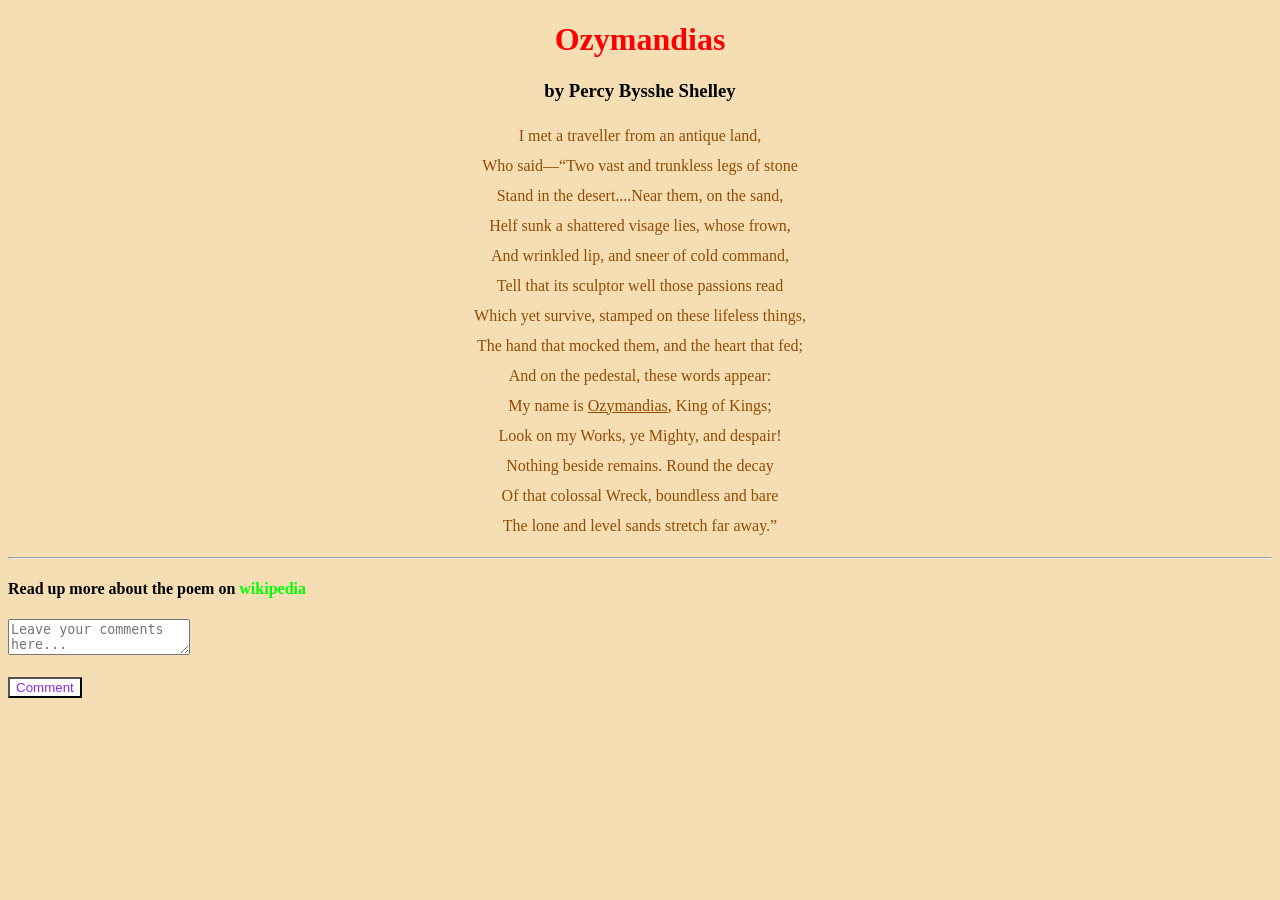
<file: 01-Basics/Assignment/index.html>
<!DOCTYPE html>
<html lang="en">
    <head>
        <meta charset="UTF-8">
        <meta name="viewport" content="width=device-width, initial-scale=1.0">
        <title>part 1 Assignment</title>
        <link rel="stylesheet" href="style.css">
    </head>
    <body style="background-color: wheat;">
        <!--PoemName-->
        <h1>Ozymandias</h1>
        <!--Poet'sName-->
        <h3>by Percy Bysshe Shelley</h3>
        <!--Poem-->
        <p>
            I met a traveller from an antique land,<br>
            Who said—“Two vast and trunkless legs of stone <br>
            Stand in the desert....Near them, on the sand,<br/>
            Helf sunk a shattered visage lies, whose frown,<br/>
            And wrinkled lip, and sneer of cold command,<br/>
            Tell that its sculptor well those passions read<br/>
            Which yet survive, stamped on these lifeless things,<br/>
            The hand that mocked them, and the heart that fed;<br/>
            And on the pedestal, these words appear:<br/>
            My name is <span>Ozymandias</span>, King of Kings;<br/>
            Look on my Works, ye Mighty, and despair!<br/>
            Nothing beside remains. Round the decay<br/>
            Of that colossal Wreck, boundless and bare<br/>
            The lone and level sands stretch far away.”<br/>
        </p>
        <hr>
        <h4>Read up more about the poem on 
            <a href="https://en.wikipedia.org/wiki/Ozymandias">wikipedia</a>
        </h4>

        <textarea placeholder="Leave your comments here..."></textarea>
        <br><br>
        <button>Comment</button>
    </body>
</html>
</file>
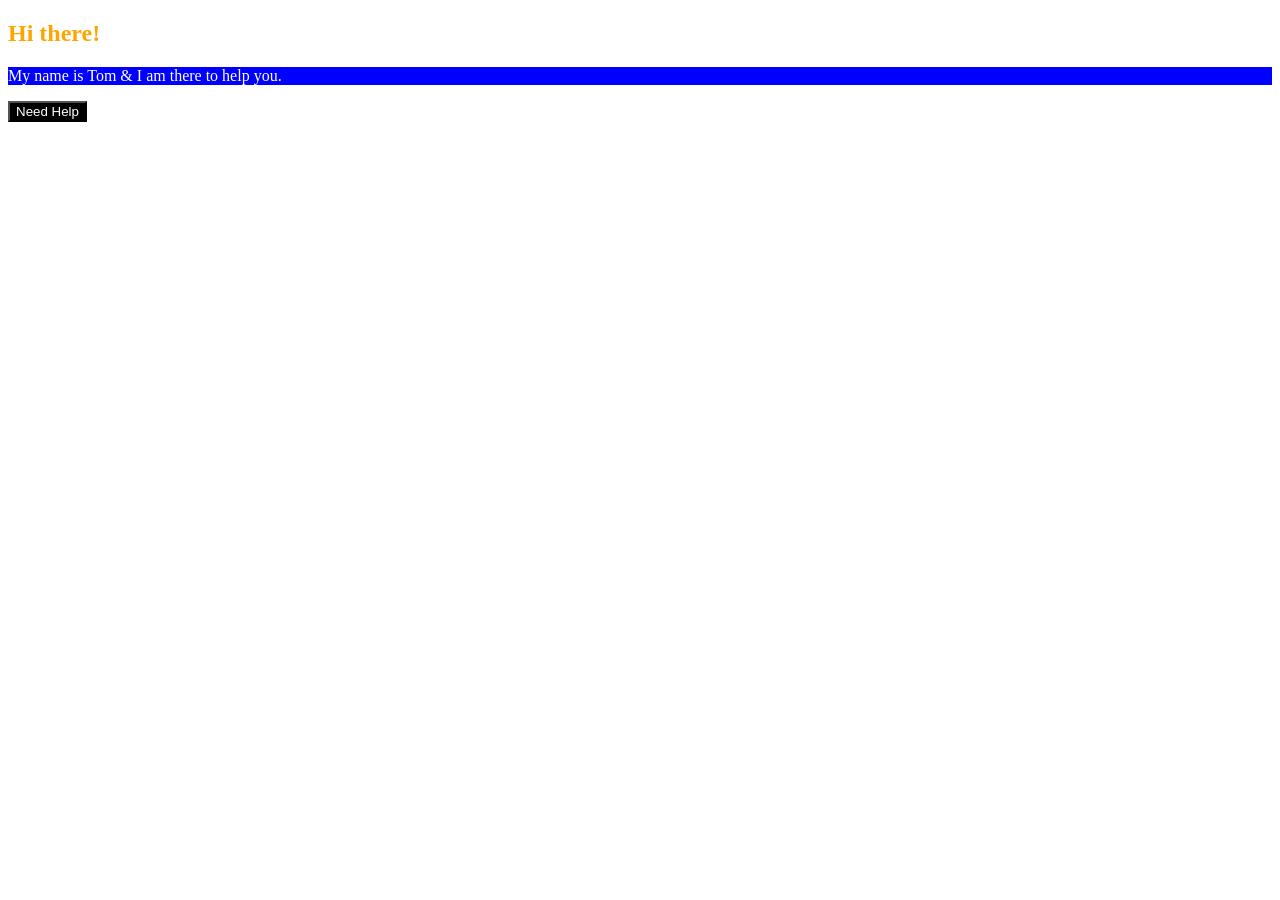
<file: 01-Basics/Part-1/index.html>
<!DOCTYPE html>
<html lang="en">
    <head>
        <meta charset="UTF-8">
        <meta name="viewport" content="width=device-width, initial-scale=1.0">
        <title>CSS Chapter 1</title>

        <!-- Internal style  -->
        <!-- <style>
            h1{
                color: rgb(3, 52, 200);
                background-color: #e99090;
            }
        </style> -->

        <link rel="stylesheet" href="style.css">
    </head>
    <body>

        <!-- Inline Style  -->
        <!-- <h1 style="color: red;">CSS Styling</h1> 
        <p  style="background-color: rgb(120, 77, 161); width: 200px;">This is inline styling of css.</p> -->

        <!-- style tag (Internal style)-->

        <!-- <h1>Hello world!</h1>
        <h1>Hello Everyone!</h1>
        <h1>Hello Friends!</h1> -->

        <h2>Hi there!</h2>
        <p>My name is Tom & I am there to help you.</p>
        <button>Need Help</button>
    </body>
</html>
</file>
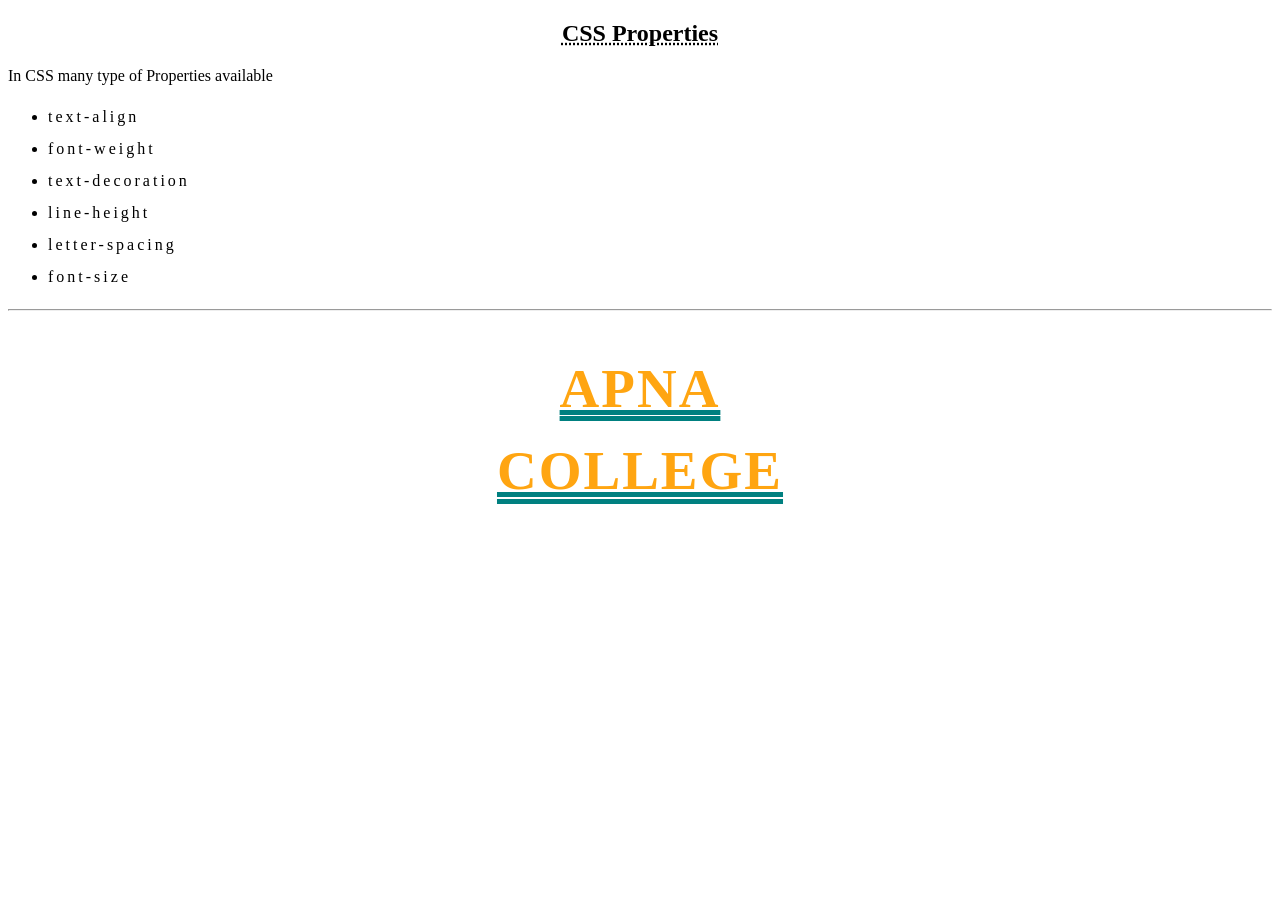
<file: 01-Basics/Part-2/index.html>
<!DOCTYPE html>
<html lang="en">
    <head>
        <meta charset="UTF-8">
        <meta name="viewport" content="width=device-width, initial-scale=1.0">
        <title>CSS Chapter 2</title>
        <link rel="stylesheet" href="style.css">
    </head>
    <body>
        <h2>CSS Properties</h2>
        <p>In CSS many type of Properties available </p>
        <ul>
            <li>text-align</li>
            <li>font-weight</li>
            <li>text-decoration</li>
            <li>line-height</li>
            <li>letter-spacing</li>
            <li>font-size</li>
        </ul>
        <hr>
        <!-- practice Question set 2 -->
        
        <!-- Design Apna College logo -->

        <h1>apna <br> college</h1>
        
    </body>
</html>
</file>
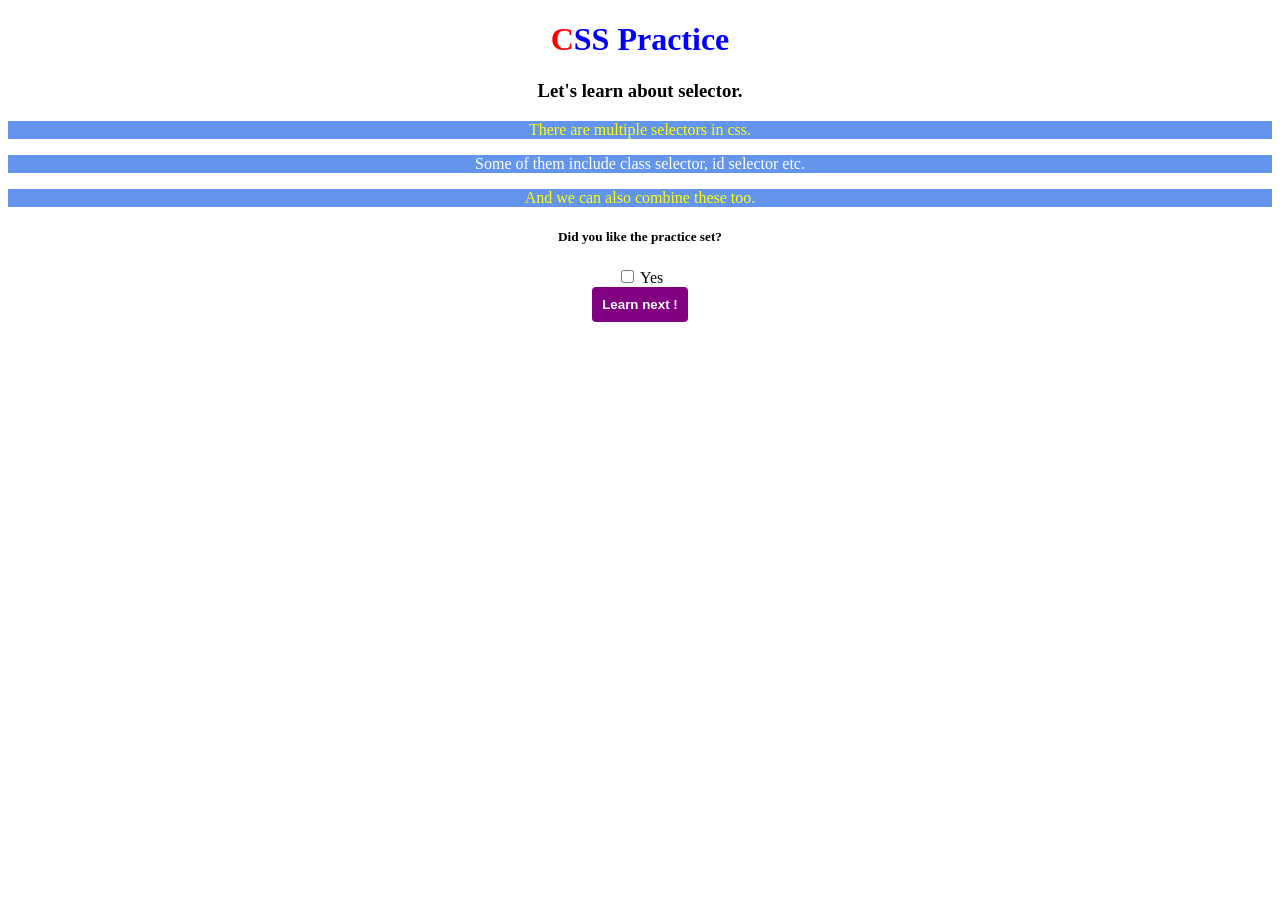
<file: 02-Selectors/Assignment/index.html>
<!DOCTYPE html>
<html lang="en">
  <head>
    <meta charset="UTF-8" />
    <meta http-equiv="X-UA-Compatible" content="IE=edge" />
    <meta name="viewport" content="width=device-width,initial-scale=1.0" />
    <title>CSS Assignment</title>
    <link rel="stylesheet" href="style.css">
  </head>
  <body>
    <h1 id="mainTopic">CSS Practice</h1>
    <h3>Let's learn about selector.</h3>
     <!--Paragraph1-->
    <p>There are multiple selectors in css.</p>
     <!--Paragraph2-->
    <p>Some of them include class selector, id selector etc.</p>
     <!--Paragraph3-->
    <p>And we can also combine these too.</p>
    <div>
      <h5>Did you like the practice set?</h5>
      <input type="checkbox" id="yes" />
      <label for="yes">Yes</label>
      <br />
      <button>Learn next !</button>
    </div>
  </body>
</html>
</file>
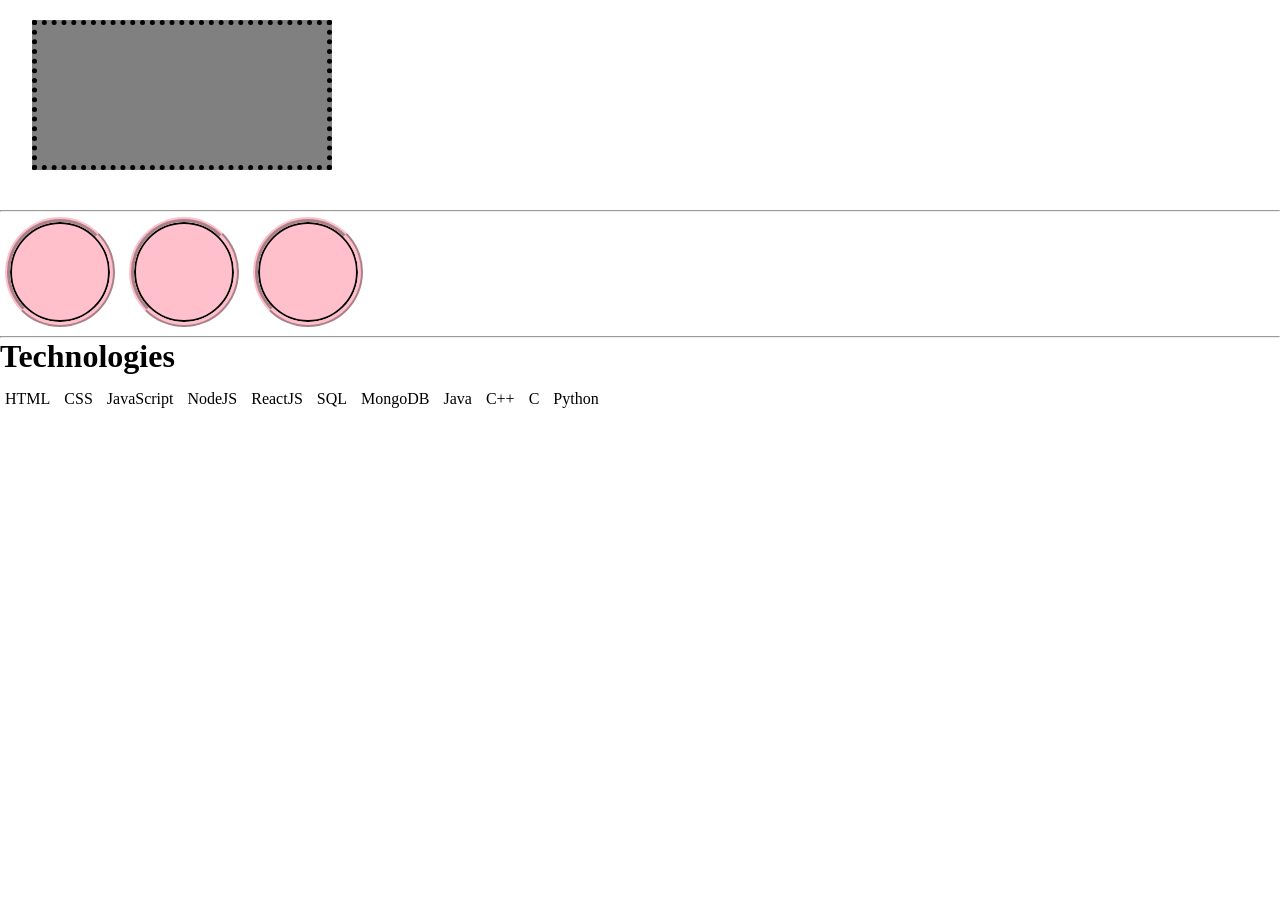
<file: 03-Box-Model/Assignment/index.html>
<!DOCTYPE html>
<html lang="en">
    <head>
        <meta charset="UTF-8">
        <meta name="viewport" content="width=device-width, initial-scale=1.0">
        <title>Display Property</title>
        <link rel="stylesheet" href="style.css">
    </head>
    <body>
        <!-- <div></div>    
        <div></div>    
        <div></div>     -->

        <!-- practice Question part 3 -->
        
        <!-- Q-1 Box -->
        <div class="q1"></div>
        <hr>

        <!-- Q-2 create 3 Div -->
        <div class="q2"></div>
        <div class="q2"></div>
        <div class="q2"></div>
        <hr>

        <!-- Q-3 create list -->
         <h1>Technologies</h1>
        <div>
            <ul>
                <li>HTML</li>
                <li>CSS</li>
                <li>JavaScript</li>
                <li>NodeJS</li>
                <li>ReactJS</li>
                <li>SQL</li>
                <li>MongoDB</li>
                <li>Java</li>
                <li>C++</li>
                <li>C</li>
                <li>Python</li>
            </ul>
        </div>
    </body>
</html>
</file>
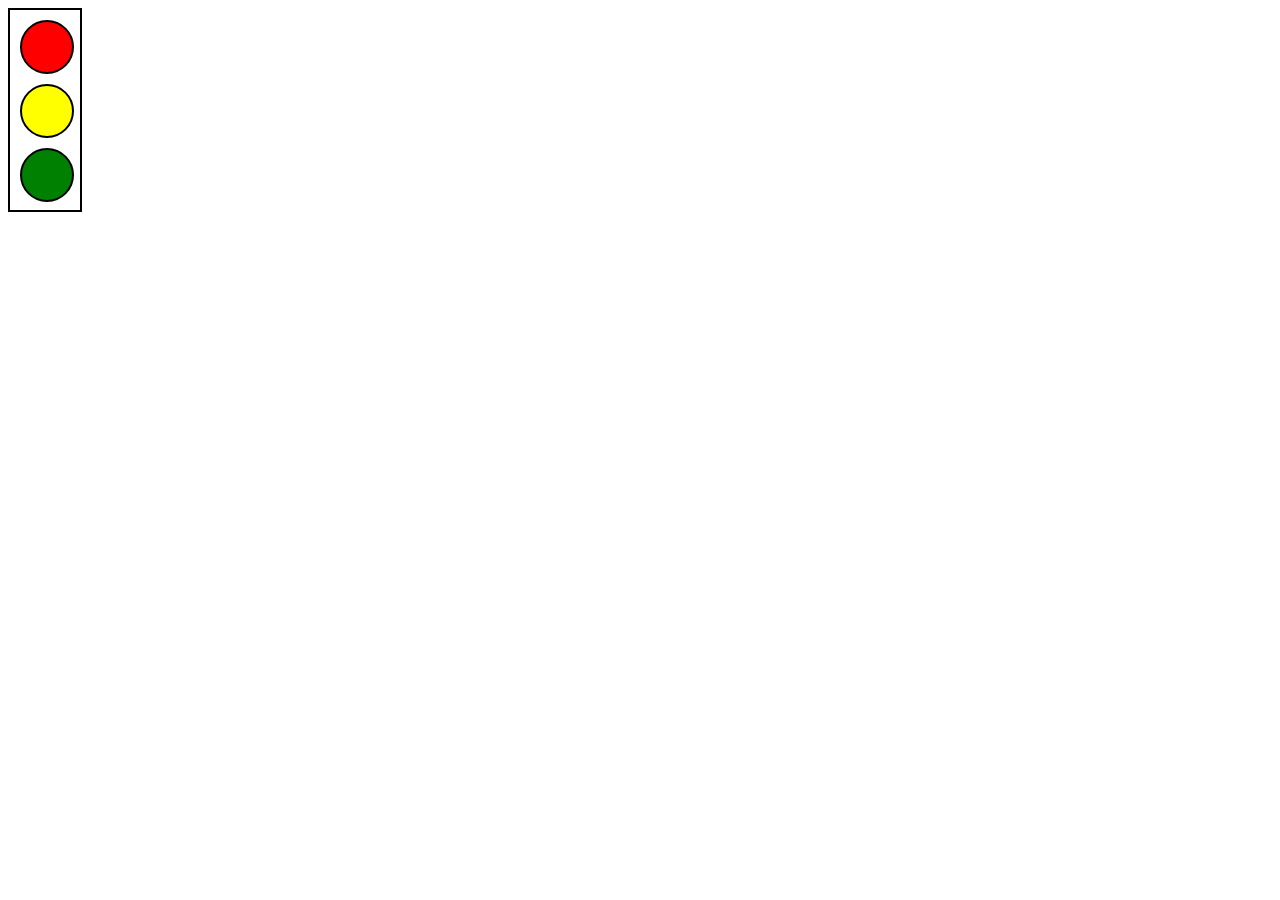
<file: 03-Box-Model/Part-1/index.html>
<!DOCTYPE html>
<html lang="en">
<head>
    <meta charset="UTF-8">
    <meta name="viewport" content="width=device-width, initial-scale=1.0">
    <title>practice set </title>
    <link rel="stylesheet" href="style.css">
</head>
<body>
    <div id="main-div">
        <div class="signal" id="red"></div>
        <div class="signal" id="yel"></div>
        <div class="signal" id="green"></div>
    </div>
</body>
</html>
</file>
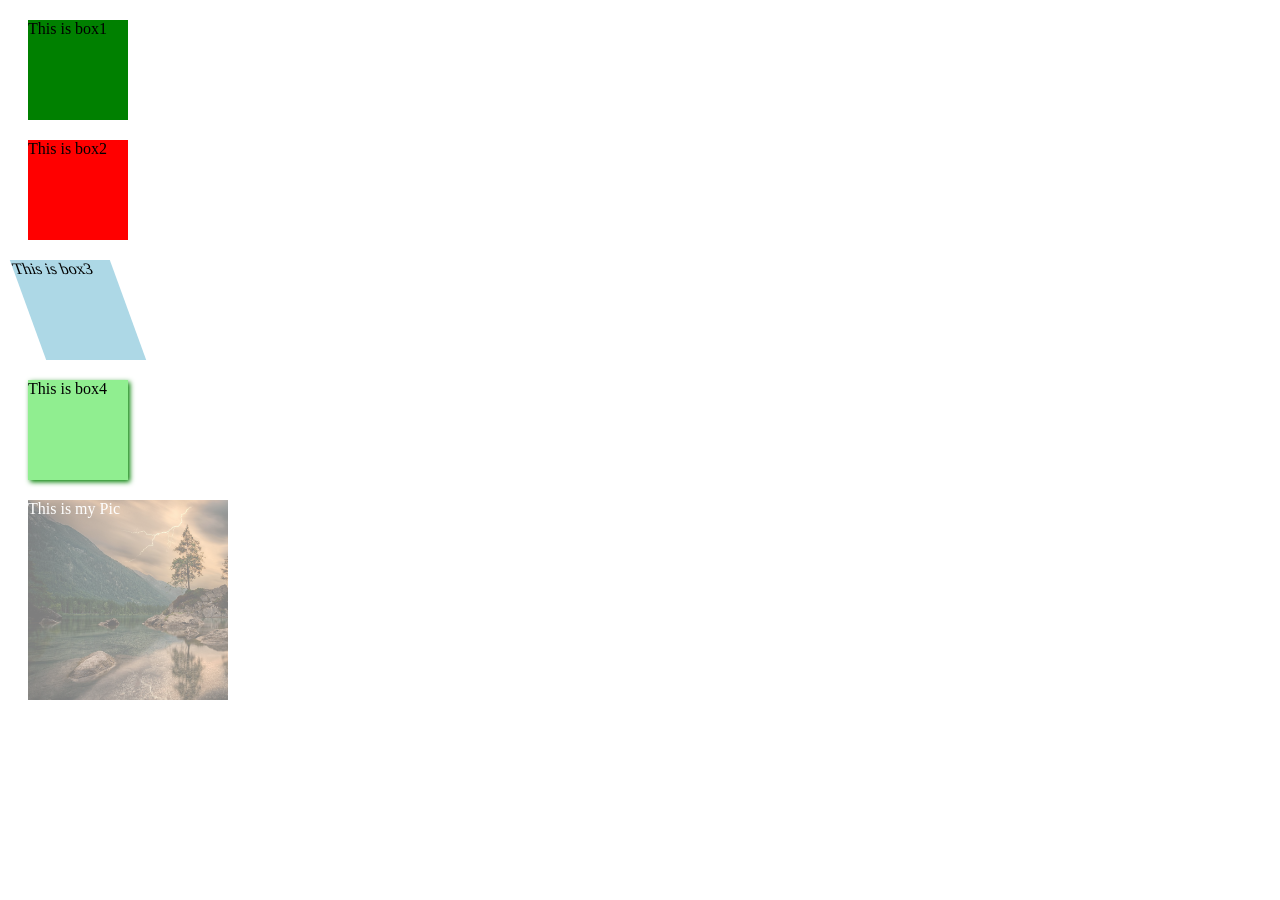
<file: 04-Transition/Assignment/index.html>
<!DOCTYPE html>
<html lang="en">
<head>
    <meta charset="UTF-8">
    <meta name="viewport" content="width=device-width, initial-scale=1.0">
    <title>Assignment 4</title>
    <link rel="stylesheet" href="style.css">
</head>
<body>
     <div id="box1">This is box1</div>
    <div id="box2">This is box2</div>
    <div id="box3">This is box3</div>
    <div id="box4">This is box4</div>
    <div id="myPic">This is my Pic</div>
</body>
</html>
</file>
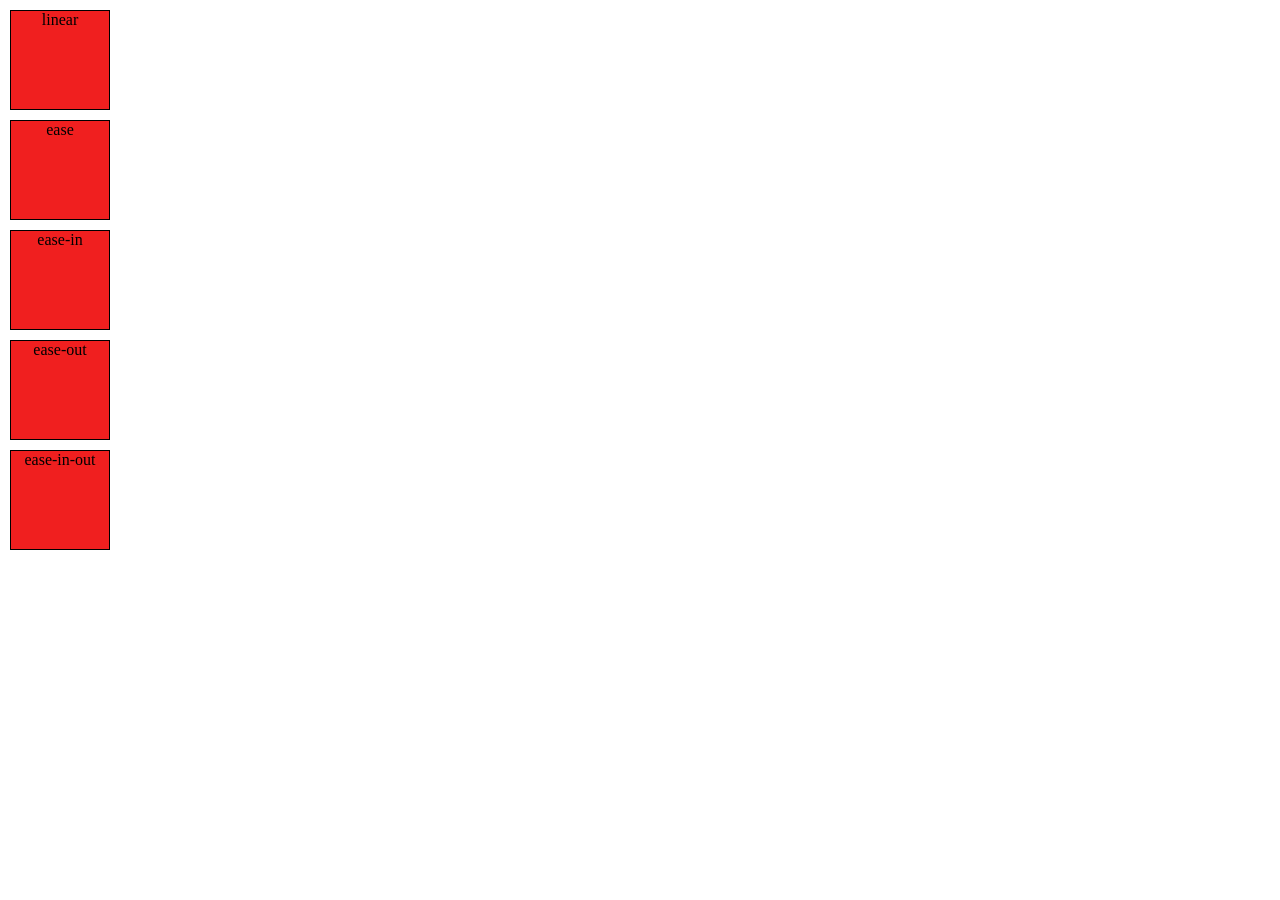
<file: 04-Transition/Part-1/index.html>
<!DOCTYPE html>
<html lang="en">
<head>
    <meta charset="UTF-8">
    <meta name="viewport" content="width=device-width, initial-scale=1.0">
    <title>CSS Property</title>
    <link rel="stylesheet" href="style.css">
</head>
<body>
    <div id="d1">linear</div>
    <div id="d2">ease</div>
    <div id="d3">ease-in</div>
    <div id="d4">ease-out</div>
    <div id="d5">ease-in-out</div>
</body>
</html>
</file>
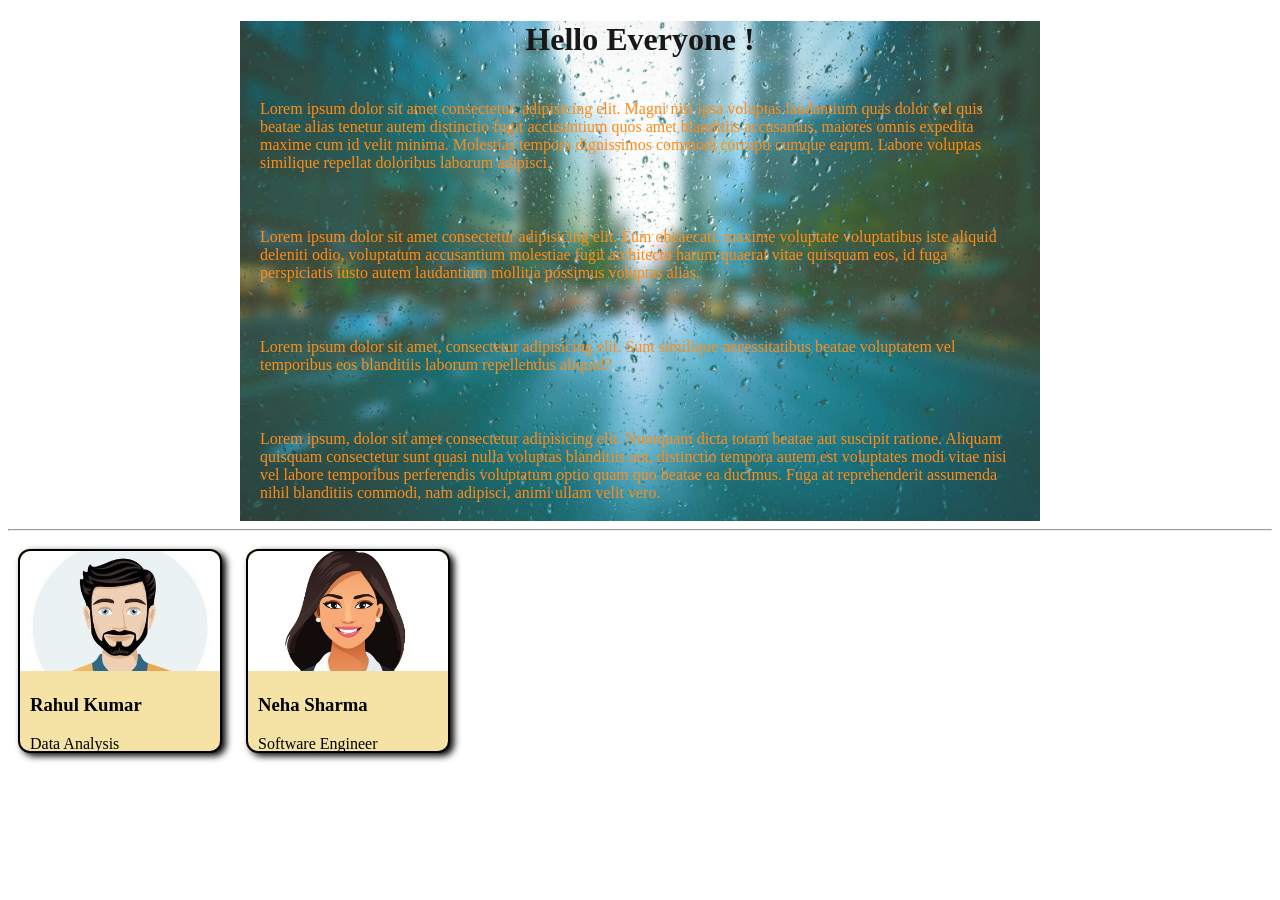
<file: 04-Transition/Part-2/index.html>
<!DOCTYPE html>
<html lang="en">
    <head>
        <meta charset="UTF-8">
        <meta name="viewport" content="width=device-width, initial-scale=1.0">
        <title>CSS Advance Property</title>
        <link rel="stylesheet" href="style.css">
    </head>
    <body>
        <div id="main">
            <h1>Hello Everyone !</h1>
            <p>Lorem ipsum dolor sit amet consectetur, adipisicing elit. Magni nisi ipsa voluptas laudantium quas dolor vel quis beatae alias tenetur autem distinctio fugit accusantium quos amet blanditiis accusamus, maiores omnis expedita maxime cum id velit minima. Molestias tempora dignissimos commodi corrupti cumque earum. Labore voluptas similique repellat doloribus laborum adipisci.</p>
            <p>Lorem ipsum dolor sit amet consectetur adipisicing elit. Eum obcaecati, maxime voluptate voluptatibus iste aliquid deleniti odio, voluptatum accusantium molestiae fugit architecto harum quaerat vitae quisquam eos, id fuga perspiciatis iusto autem laudantium mollitia possimus voluptas alias.</p>
            <p>Lorem ipsum dolor sit amet, consectetur adipisicing elit. Sunt similique necessitatibus beatae voluptatem vel temporibus eos blanditiis laborum repellendus aliquid?</p>
            <p>Lorem ipsum, dolor sit amet consectetur adipisicing elit. Numquam dicta totam beatae aut suscipit ratione. Aliquam quisquam consectetur sunt quasi nulla voluptas blanditiis aut, distinctio tempora autem est voluptates modi vitae nisi vel labore temporibus perferendis voluptatum optio quam quo beatae ea ducimus. Fuga at reprehenderit assumenda nihil blanditiis commodi, nam adipisci, animi ullam velit vero.</p>
        </div>
        <hr>
        <div class="card">
            <img src="man-avtar.jpg" alt="man">
            <div class="disc">
                <h3>Rahul Kumar</h3>
                <p>Data Analysis</p>
            </div>
        </div>
        <div class="card">
            <img src="./women-avtar.jpg" alt="woman">
            <div class="disc">
                <h3>Neha Sharma</h3>
                <p>Software Engineer</p>
            </div>
        </div>
    </body>
</html>
</file>
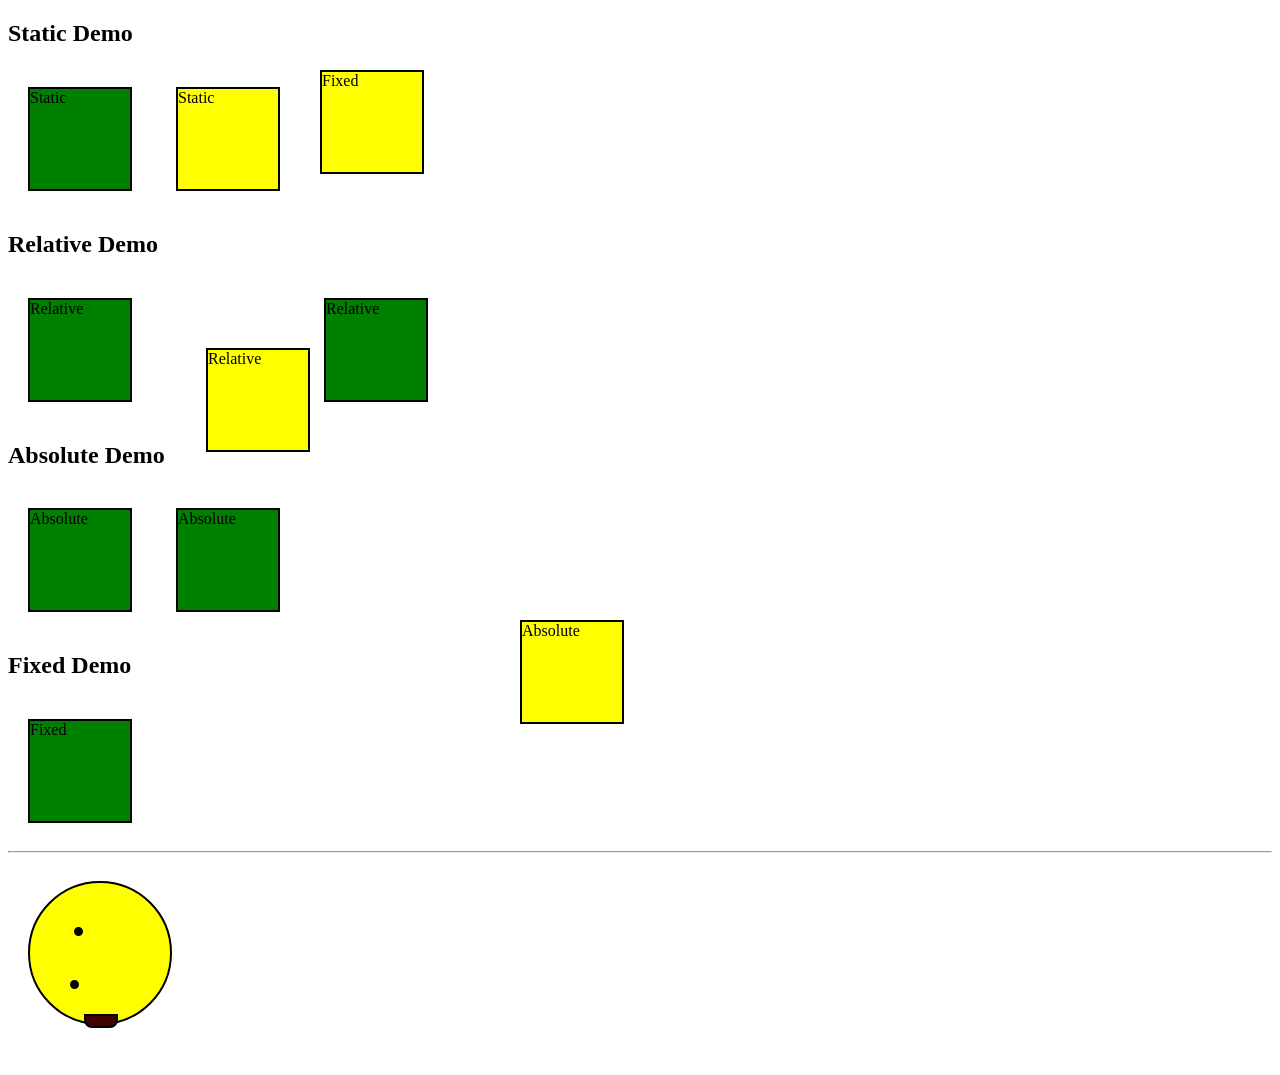
<file: 04-Transition/Part-3/index.html>
<!DOCTYPE html>
<html lang="en">
    <head>
        <meta charset="UTF-8">
        <meta name="viewport" content="width=device-width, initial-scale=1.0">
        <title>Position Property</title>
        <link rel="stylesheet" href="style.css">
    </head>
    <body>  
        <section>
            <h2>Static Demo</h2>
            <div>Static</div>
            <div class="static">Static</div>
        </section>
        <section>
            <h2>Relative Demo</h2>
            <div>Relative</div>
            <div class="relative">Relative</div>
            <div>Relative</div>
        </section>
        <section>
            <h2>Absolute Demo</h2>
            <div>Absolute</div>
            <div class="absolute">Absolute</div>
            <div>Absolute</div>
        </section>
        <section>
            <h2>Fixed Demo</h2>
            <div>Fixed</div>
            <div class="fixed">Fixed</div>
        </section>
        <hr>
        <div id="main">
            <div id="eye1"></div>
            <div id="eye2"></div>
            <div id="mouth"></div>
        </div>
    </body>
</html>
</file>
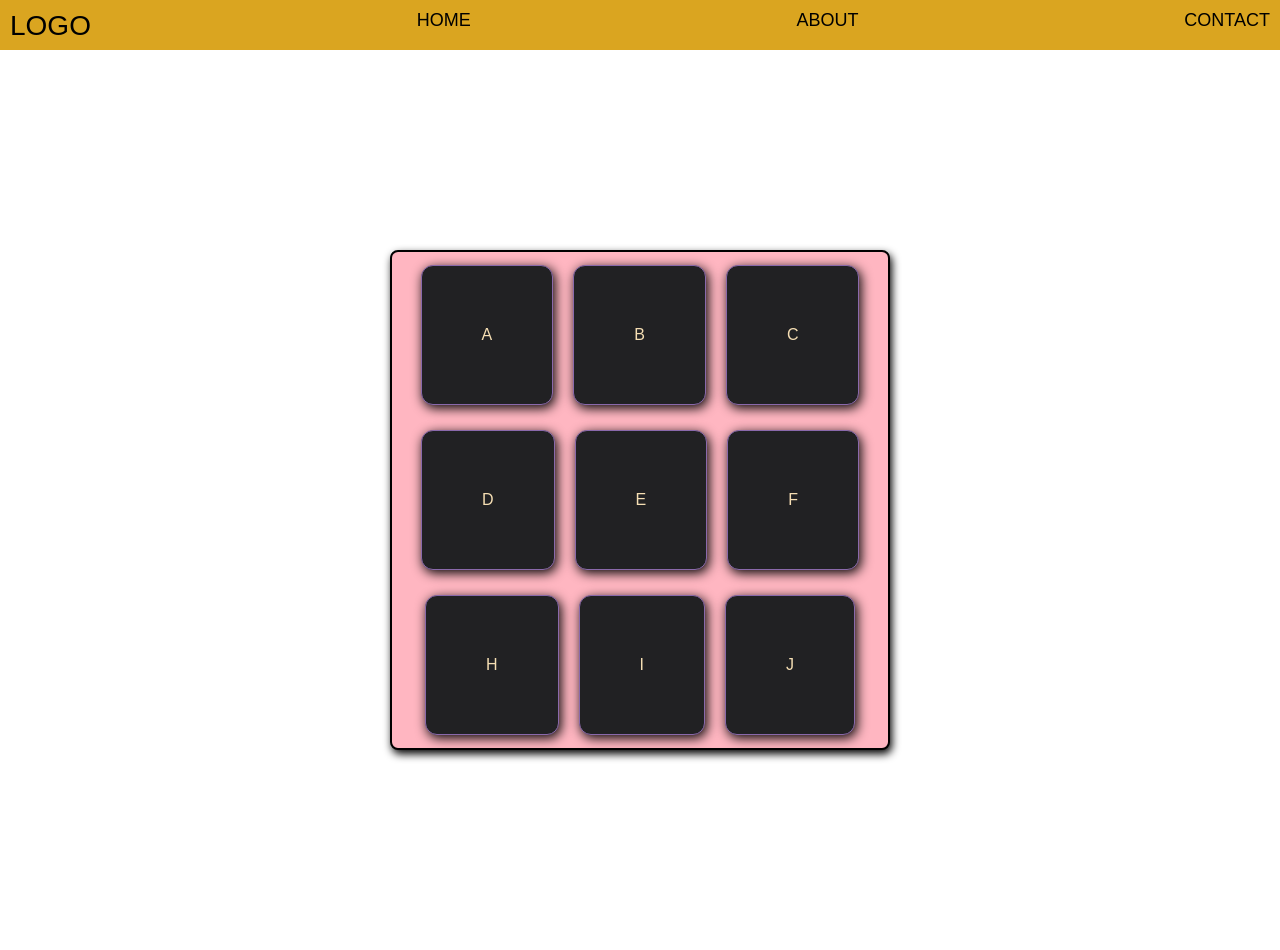
<file: 05-Flexbox/Assignment/index.html>
<!DOCTYPE html>
<html lang="en">
  <head>
    <meta charset="UTF-8" />
    <meta name="viewport" content="width=device-width, initial-scale=1.0" />
    <title>Question set Solusion</title>
    <link rel="stylesheet" href="style.css" />
  </head>
  <body>
    <div class="container">
      <li id="logo">LOGO</li>
      <li>HOME</li>
      <li>ABOUT</li>
      <li>CONTACT</li>
    </div>



    <div class="flex-container">
      <main>
        <div class="box">
          <div>A</div>
          <div>B</div>
          <div>C</div>
          <div>D</div>
          <div>E</div>
          <div>F</div>
          <div>H</div>
          <div>I</div>
          <div>J</div>
        </div>
      </main>
    </div>
  </body>
</html>
</file>
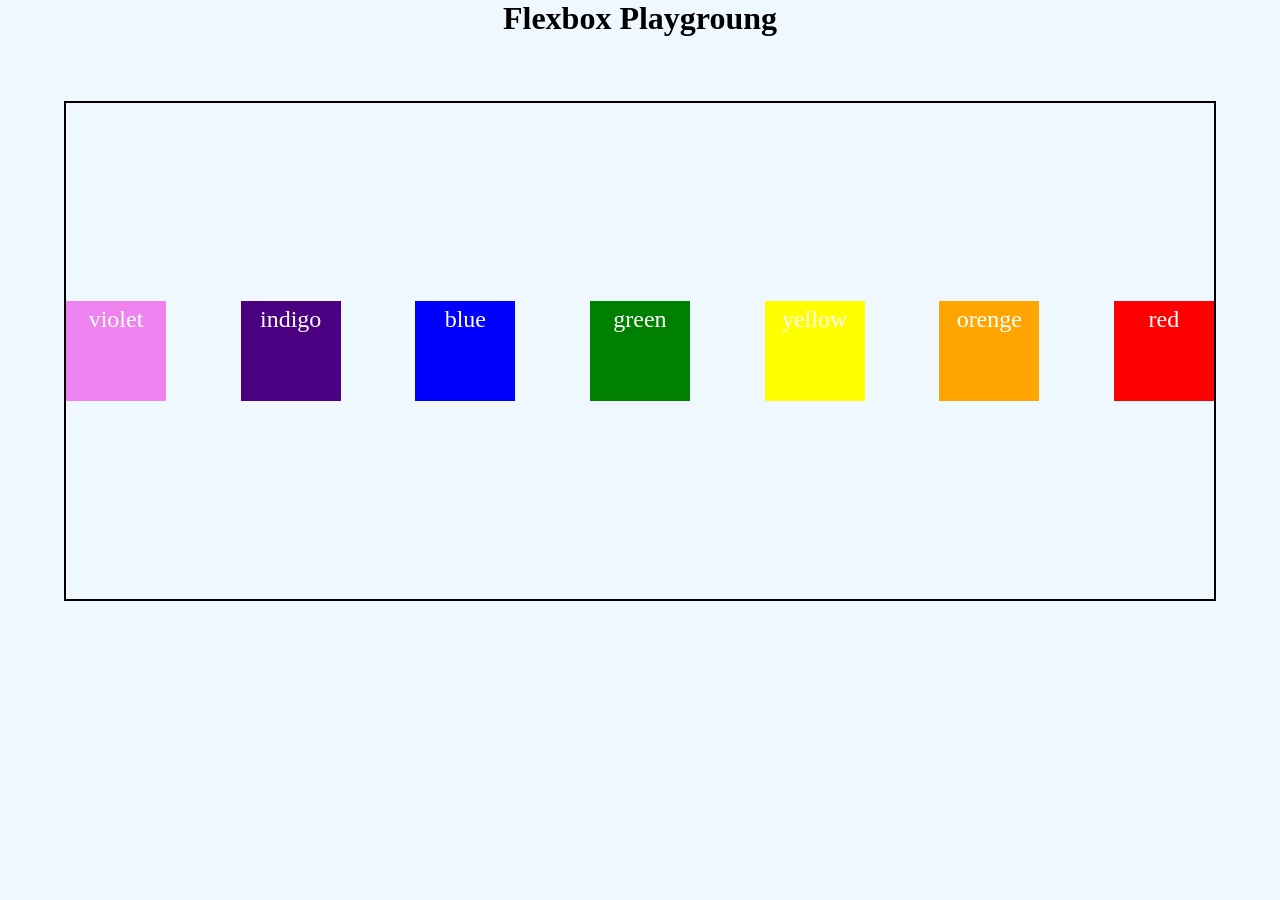
<file: 05-Flexbox/Part-1/index.html>
<!DOCTYPE html>
<html lang="en">
    <head>
        <meta charset="UTF-8">
        <meta name="viewport" content="width=device-width, initial-scale=1.0">
        <title>Level 5 (Flexbox)</title>
        <link rel="stylesheet" href="style.css">
    </head>
    <body>
        <h1>Flexbox Playgroung</h1>
        <div id="container">
            <div style="background-color: violet;">violet</div>
            <div style="background-color: indigo;">indigo</div>
            <div style="background-color: blue;">blue</div>
            <div style="background-color: green;">green</div>
            <div style="background-color: yellow;">yellow</div>
            <div style="background-color: orange;">orenge</div>
            <div style="background-color: red;">red</div>
        </div>
    </body>
</html>
</file>
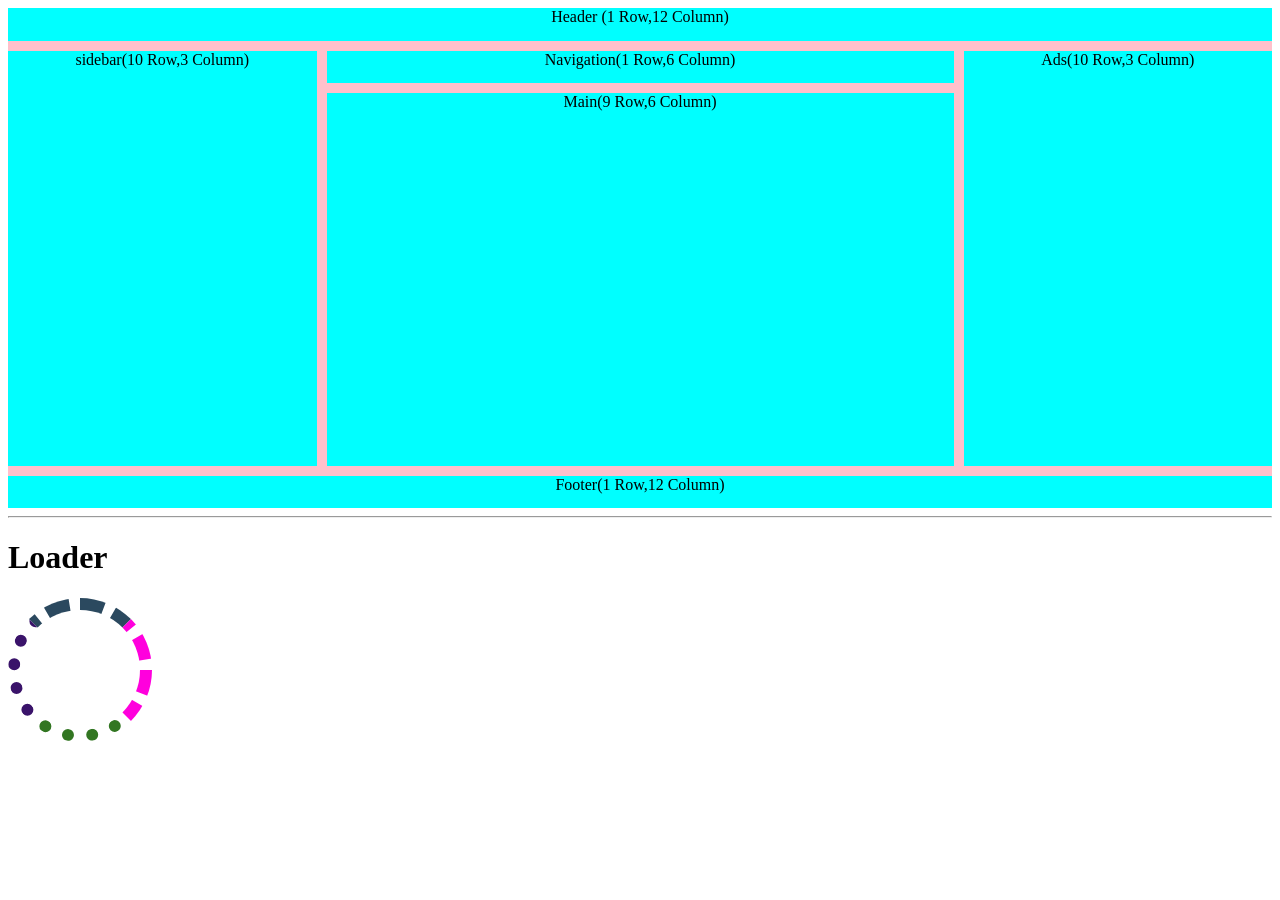
<file: 06-Grid-Animation/Assignment/index.html>
<!DOCTYPE html>
<html lang="en">
<head>
    <meta charset="UTF-8">
    <meta name="viewport" content="width=device-width, initial-scale=1.0">
    <title>Assignment Lecture 6</title>
    <link rel="stylesheet" href="style.css">
</head>
<body>
    <div class="container">
        <div class="box header">Header (1 Row,12 Column)</div>
        <div class="box sidebar">sidebar(10 Row,3 Column)</div>
        <div class="box nav">Navigation(1 Row,6 Column)</div>
        <div class="box ads">Ads(10 Row,3 Column)</div>
        <div class="box main">Main(9 Row,6 Column)</div>
        <div class="box footer">Footer(1 Row,12 Column)</div>
    </div>

    <hr>

    <h1>Loader</h1>
    <div class="loader"></div>
</body>
</html>
</file>
<file: 01-Basics/Assignment/style.css>
h1{
    text-align: center;
    color: red;
    font-family: Georgia;
}

h3{
    color: black;
    text-align: center;
}

h4 a{
    text-decoration: none;
    color: rgb(0, 255, 0);
}

p{
    color: #964B00;
    line-height: 30px;
    text-align: center;
}

span{
    text-decoration: underline;
}

textarea{
    color: #000;
}

button{
    background-color: #fff;
    color: blueviolet;
}
</file>
<file: 01-Basics/Part-1/style.css>
/* h1{
    color: blue;
    background-color: rgb(222, 115, 115);
    width: 250px;
} */


/* Practice Question set 1 */
h2{     
    color: orange;
}

p{
    color: white;
    background-color: blue;
}

button{
    background-color: black;
    color: white;
}
</file>
<file: 01-Basics/Part-2/style.css>
h2{
        text-align: center;
        font-weight: bold;
        text-decoration: dotted underline ;
    }

    p{
        font-family: Papyrus;
    }

    ul li{
        line-height: 2;
        letter-spacing: 3px;
    }

    h1{
        font-family: league spartan;
        color: #ffa511;
        text-align: center;
        font-size: 55px;
        font-weight: 900;
        letter-spacing: 2px ;
        line-height: 1.5;
        text-decoration: teal double underline;
        text-transform: uppercase;
    }
</file>
<file: 02-Selectors/Assignment/style.css>
*{
    text-align: center;
}

#mainTopic{
    color: blue;
}
h1,h3 ,h5{
    font-family: Georgia;
}

p{
    color: white;
    background-color: cornflowerblue;
}

div button {
    background-color: purple;
    color: azure;
    padding: 10px;
    border: none;
    border-radius: 4px;
    font-weight: bold;
}

button:hover{
    background-color: yellow;
    color:blue;
}

p:nth-child(2n+1){
    color: yellow;
}

h1::first-letter{
    color: red;
}

#yes:checked+ label{
    color: darkgreen;
    font-weight: bold;
}
</file>
<file: 03-Box-Model/Assignment/style.css>
/* div{
    display: inline-block;
    height: 200px;
    width: 200px;
    background-color: pink;
    border: 2px solid black;
    margin: 10px;
} */

*{
    margin: 0;
    padding: 0;
    font-family: Georgia, 'Times New Roman', Times, serif;
    box-sizing: border-box;
}

.q1{
    height: 150px;
    width:300px;
    background-color: gray;
    border: 5px dotted black;
    margin: 20px 0 40px 0;
    margin-right: 1em;
    margin-left: 2em;
    padding: 1em;
}

.q2{
    display: inline-block;
    height: 100px;
    width: 100px;
    margin: 10px;
    background-color: pink;
    border: 2px solid black;
    border-radius: 50%;
    /* outline: 5px dashed blue;
    outline-offset: 2px; */
    outline: thick ridge pink;
}

li {
    display: inline-block;
    margin-top: 10px;
    padding: 5px;
    /* outline: auto; */
}
</file>
<file: 03-Box-Model/Part-1/style.css>
#main-div{
    height: 200px;
    width: 70px;
    border: 2px solid black;
}

.signal{
    height: 50px;
    width: 50px;
    border: 2px solid black;
    margin: 10px;
    border-radius: 50%;
}

#red{   
    background-color: red;
}

#yel{
    background-color: yellow;
}

#green{
    background-color: green;
}
</file>
<file: 04-Transition/Assignment/style.css>
div{
    margin: 20px;
}

/* Qs1. Add a 2s transition on box1 for width changes.
       It should have 'ease-in' speed curve & 0.5s delay  */

#box1 {
  width: 100px;
  height: 100px;
  background: green;
  transition:width  2s ease 0.5s;
}

#box1:hover {
  width: 600px;
}

/* Qs2. Using transform, move box2 200px to the right  & 
        200px down. Also rotate it 90deg.*/

#box2 {
  width: 100px;
  height: 100px;
  background: red;
  transition: 2s;
}

#box2:hover{
   transform: translate(20px,20px) rotate(90deg);
}

/* Qs3. Using transform, skew box3 20deg along the x axis.*/

#box3 {
  width: 100px;
  height: 100px;
  background: lightblue;
  transform: skewX(20deg);
}

/* Qs4. Set a 2px horizontal & 2px vertical, green shadow 
        for box4, with a 5px blur radius.*/

#box4 {
  width: 100px;
  height: 100px;
  background: lightgreen;
  box-shadow: 2px 2px 5px green;
}

/* Qs5. Set Your picture or any picture as the background of the div
        "myPic". Also, set transparency of this div to 50%. */

#myPic {
  width: 200px;
  height: 200px;
  background: pink;
  background-image: url(./nature.jpg);
  background-size: cover;
  color: white;
  opacity: 50%;
}
</file>
<file: 04-Transition/Part-1/style.css>
* {
    margin: 0;
    padding: 0;
    box-sizing: border-box;
}

div {
    /* display: inline-block; */
    height: 100px;
    width: 100px;
    margin: 10px;
    text-align: center;
    border: 1px solid black;
    background-color: #ef1111ef;
    transition: .8s ease-in-out;
}

#d1 {
    transition-timing-function: linear;
}

#d2 {
    transition-timing-function: ease;
}

#d3 {
    transition-timing-function: ease-in;
}

#d4 {
    transition-timing-function: ease-out;
}

#d5 {
    transition-timing-function: ease-in-out;
}

div:hover {
    background-color: #6fff00;
    width: 300px;
    /* transform: rotate(360deg); */
    transform: scale(.8);
    border-radius: 10px;
    box-shadow:  5px 5px 7px rgb(74, 19, 19);
}
</file>
<file: 04-Transition/Part-2/style.css>
#main{
    height: 500px;
    width: 800px;
    margin: 0 auto;
    background-color: #bd8787;
    background-image: url(./pexels-bg-image.jpg);
    background-size: contain;
    opacity: .9;
}

#main h1{
    text-align: center;
}
#main p{
    padding: 20px;
    color: rgb(255, 128, 0);
}


.card{
    display: inline-block;
    height: 200px;
    width: 200px;
    margin: 10px;
    background-color: #f4e3a5;
    border: 2px solid black;
    border-radius: 12px;
    box-shadow: 4px 3px 7px black;
    transition: .4s;
    
}

.card:hover{
    box-shadow:5px 4px 15px black ;
    transform: scale(1.07);
}

.card img{
    height: 60%;
    width: 100%;
    border-radius: 12px 12px 0 0;
}

.disc{
    padding:0  10px 0 10px;
}
</file>
<file: 04-Transition/Part-3/style.css>
div{
    display: inline-block;
    height: 100px;
    width: 100px;
    background-color: green;
    text-align: senter;
    border: 2px solid black;
    margin: 20px;
}

.static{
    background-color: yellow;
    position: static;
    top: 100px;
    left: 100px;
}

.relative{
    background-color: yellow;
    position: relative;
    top: 50px;
    left: 30px;
}

.absolute{
    background-color: yellow;
    position: absolute;
    top: 600px;
    left: 500px;
}

.fixed{
    background-color: yellow;
    position: fixed;
    top: 50px;
    left: 300px;
}

#main{
    background-color: yellow;
    border-radius: 50%;
    padding: 20px;
}

#eye1{
    background-color: black;
    border-radius: 50%;
    height: 5px;
    width: 5px;
    position: relative;
    left: 4px;
    top: 4px;
}
#eye2{
    background-color: black;
    border-radius: 50%;
    height: 5px;
    width: 5px;
    position: relative;
    top: 4px;
}

#mouth{
    height: 10px;
    width: 30px;
    background-color: rgb(66, 0, 0);
    border-bottom-left-radius: 8px;
    border-bottom-right-radius: 8px;
    position: relative;
    left: 14px;
    bottom: 15px;
}
</file>
<file: 05-Flexbox/Assignment/style.css>
*{
    padding: 0;
    margin: 0;
    box-sizing: border-box ;
}

body{
    font-family:'Segoe UI', Tahoma, Geneva, Verdana, sans-serif;
    /* display: flex;    */
    height: 100vh;
    align-items: center;
    justify-content: center;
}

.flex-container {
    height: 100vh;
    display: flex;
    justify-content: center;
    align-items: center;
}


.container{
    display: flex;
    padding: 10px;
    justify-content: space-between;
    height: 50px;
    width: 100%;
    font-size: 18px;    
    background-color: goldenrod;
}
li{
    list-style-type: none;
}

#logo {
    font-size: 28px;
}



.box{
    display: flex;
    height: 500px;
    width: 500px;
    flex-wrap: wrap;
    align-items: center;
    justify-content: center;
    background-color: lightpink;
    border: 2px solid black;
    border-radius: 8px;
    box-shadow: 2px 4px 8px black;
}
.box div{
    /* height: 100px;
    width: 100px ; */
    padding: 60px;
    background-color: rgb(33, 33, 35);
    margin: 10px;
    color: wheat;
    border: 1px solid rgb(138, 105, 171);
    border-radius: 12px;
    box-shadow: 2px 3px 12px black;
    transition: .5s;
}

.box div:hover{
    background-color: #195a53;
    box-shadow: 5px 5px 5px black;
}
</file>
<file: 05-Flexbox/Part-1/style.css>
*{
    margin: 0;
    padding: 0;
    box-sizing: border-box;
    background-color: aliceblue;

}

body{
    align-items: center;
    justify-content: center;
}

h1{
    text-align: center;
}

#container{
    height: 500px;
    width: 90%;
    margin: 5%;
    display: flex;
    flex-direction: row;
    flex-wrap: wrap;
    align-items:center;
    align-content: center;
    justify-content:space-between ;
    border: 2px solid black;  
}

#container div{
    height: 100px;
    width: 100px;
    padding: 5px;
    color: white ;
    text-align: center;
    font-size: 1.5em;
}
</file>
<file: 06-Grid-Animation/Assignment/style.css>
/* Q-1. Create grid to web page */

.container {
    height: 500px;
    width: 100%;
    background-color: pink;
    display: grid;
    gap: 10px;
    grid-template-rows: repeat(12, 1fr);
    grid-template-columns: repeat(4, 1fr);
}

.box {
    background-color: aqua;
    text-align: center;
}

.header {
    /* height: 20px;     */
    grid-column: 1/5;
}

.sidebar {
    grid-row: 2/12;
}

.nav {
    grid-column: 2/4;
}

.ads {
    grid-column: 4/5;
    grid-row: 2/12;
}

.main {
    grid-column: 2/4;
    grid-row: 3/12;
}

.footer {
    grid-column: 1/5;
}

/* Q-2. Use media Queiry */

@media (-width:720px) {
    .nav {
        grid-column: 1/5;
        grid-row: 2/3;
    }

    .sidebar {
        grid-column: 1/2;
        grid-row: 3/span 9;
    }

    .ads {
        grid-column: 1/2;
        grid-row: 12/13;
    }

    .footer {
        grid-column: 2/5;
    }

    .main {
        grid-column: 2/5;
    }
}

/* Q-3. Loader */

.loader{
    height: 120px;
    width: 120px;
    border: 13px solid #f3f3f3;
    /* border-top: 16px solid goldenrod; */
    border-bottom: 12px dotted rgb(50, 118, 34);
    border-top: 12px dashed rgb(43, 73, 95);
    border-left: 12px dotted rgb(58, 19, 106);
    border-right: 12px dashed rgb(255, 0, 221);

    border-radius: 50%;
    animation: spin .9s ease-in-out infinite;
}

@keyframes spin {
    0% {
        transform: rotate(0deg);
    }
    100% {
        transform: rotate(360deg);
    }
}
</file>
